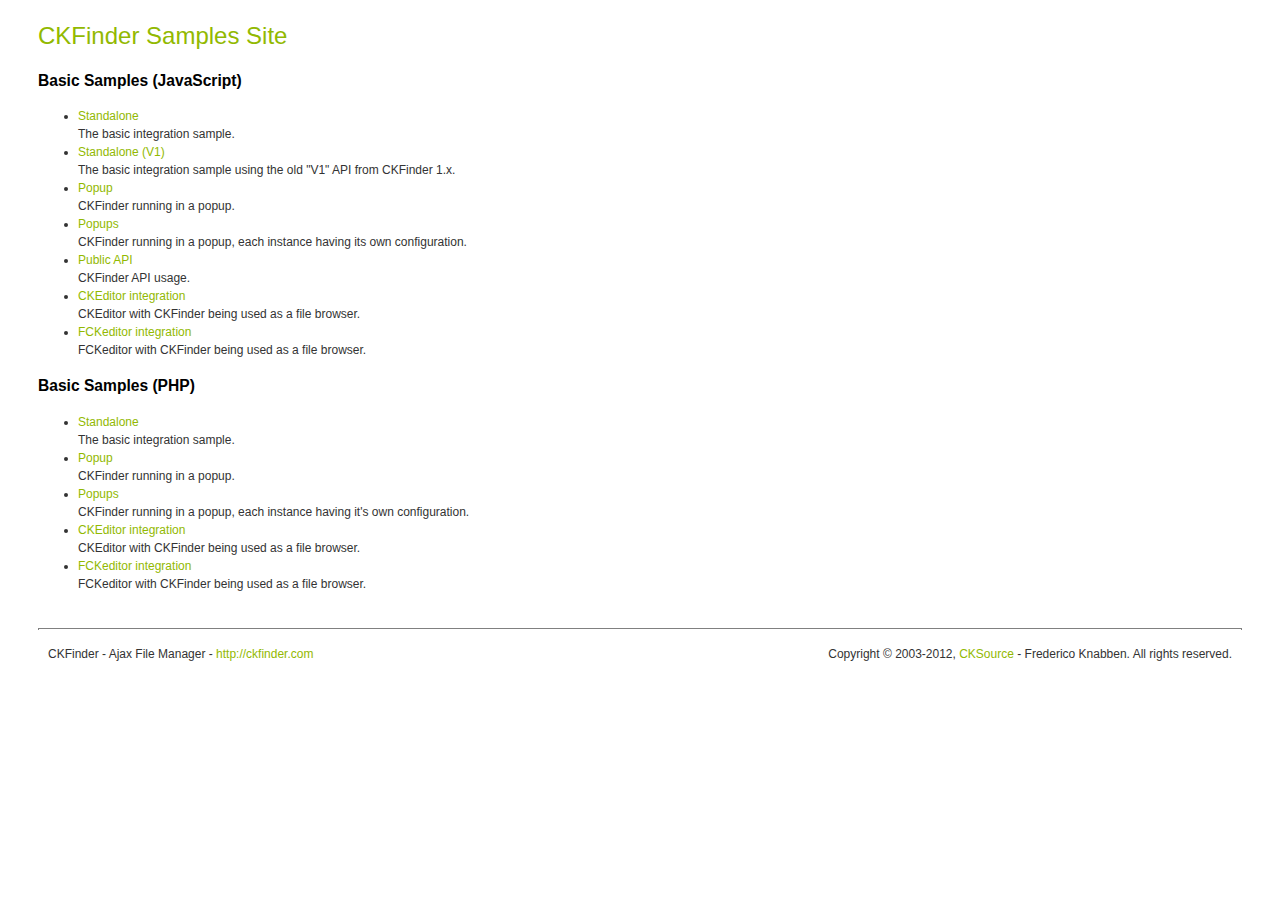
<file: public/ckfinder/_samples/index.html>
<!DOCTYPE html PUBLIC "-//W3C//DTD XHTML 1.0 Transitional//EN" "http://www.w3.org/TR/xhtml1/DTD/xhtml1-transitional.dtd">
<!--
 * CKFinder
 * ========
 * http://ckfinder.com
 * Copyright (C) 2007-2012, CKSource - Frederico Knabben. All rights reserved.
 *
 * The software, this file and its contents are subject to the CKFinder
 * License. Please read the license.txt file before using, installing, copying,
 * modifying or distribute this file or part of its contents. The contents of
 * this file is part of the Source Code of CKFinder.
-->
<html xmlns="http://www.w3.org/1999/xhtml">
<head>
	<title>CKFinder - Samples</title>
	<meta http-equiv="Content-Type" content="text/html; charset=utf-8" />
	<meta name="robots" content="noindex, nofollow" />
	<link href="sample.css" rel="stylesheet" type="text/css" />
</head>
<body>
	<h1 class="samples">
		CKFinder Samples Site
	</h1>
	<h2 class="samples">
		Basic Samples (JavaScript)
	</h2>
	<ul class="samples">
		<li><a class="samples" href="standalone.html">Standalone</a><br />The basic integration sample.</li>
		<li><a class="samples" href="standalone_v1.html">Standalone (V1)</a><br />The basic integration sample using the old "V1" API from CKFinder 1.x.</li>
		<li><a class="samples" href="popup.html">Popup</a><br />CKFinder running in a popup.</li>
		<li><a class="samples" href="popups.html">Popups</a><br />CKFinder running in a popup, each instance having its own configuration.</li>
		<li><a class="samples" href="public_api.html">Public API</a><br />CKFinder API usage.</li>
		<li><a class="samples" href="ckeditor.html">CKEditor integration</a><br />CKEditor with CKFinder being used as a file browser.</li>
		<li><a class="samples" href="fckeditor.html">FCKeditor integration</a><br />FCKeditor with CKFinder being used as a file browser.</li>
	</ul>
	<h2 class="samples">
		Basic Samples (PHP)
	</h2>
	<ul class="samples">
		<li><a class="samples" href="php/standalone.php">Standalone</a><br />The basic integration sample.</li>
		<li><a class="samples" href="php/popup.php">Popup</a><br />CKFinder running in a popup.</li>
		<li><a class="samples" href="php/popups.php">Popups</a><br />CKFinder running in a popup, each instance having it's own configuration.</li>
		<li><a class="samples" href="php/ckeditor.php">CKEditor integration</a><br />CKEditor with CKFinder being used as a file browser.</li>
		<li><a class="samples" href="php/fckeditor.php">FCKeditor integration</a><br />FCKeditor with CKFinder being used as a file browser.</li>
	</ul>
	<div id="footer">
		<hr />
		<p>
			CKFinder - Ajax File Manager - <a class="samples" href="http://ckfinder.com/">http://ckfinder.com</a>
		</p>
		<p id="copy">
			Copyright &copy; 2003-2012, <a class="samples" href="http://cksource.com/">CKSource</a> - Frederico Knabben. All rights reserved.
		</p>
	</div>
</body>
</html>
</file>
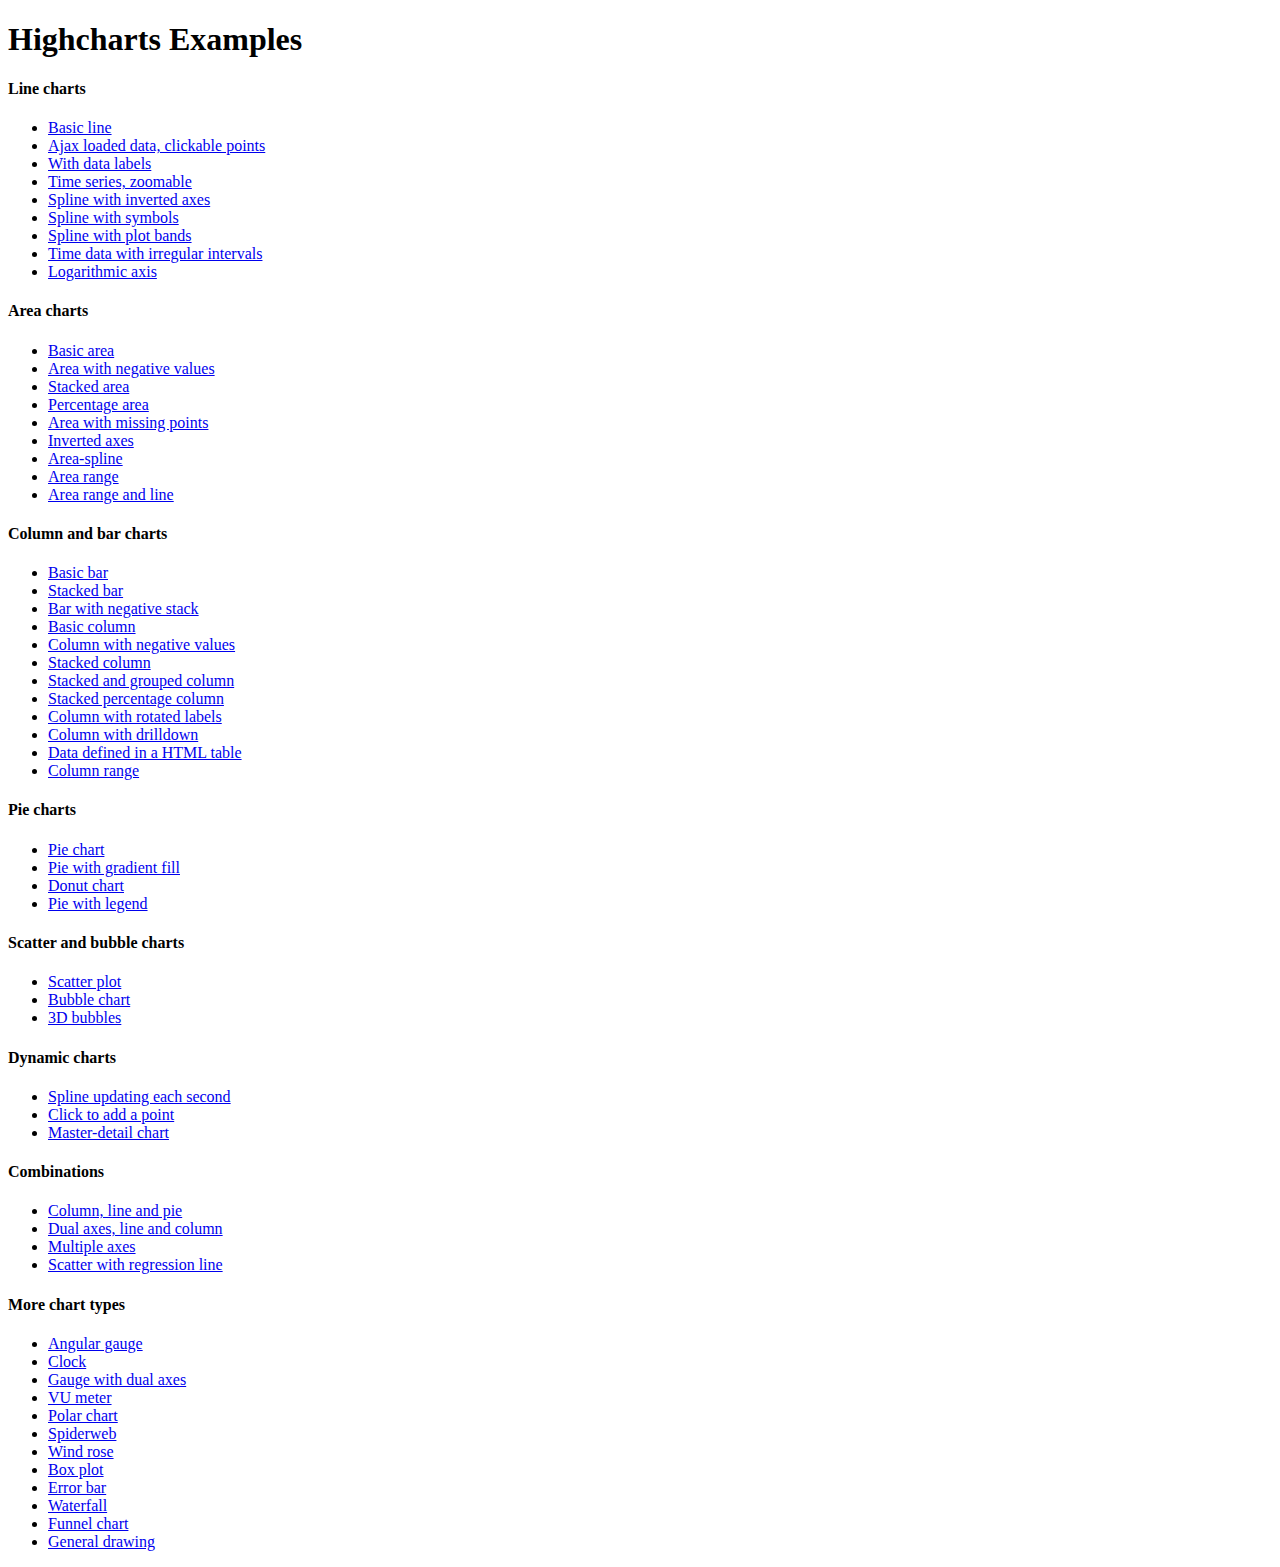
<file: public/admin/js/hightchart/index.htm>
<!DOCTYPE HTML PUBLIC "-//W3C//DTD HTML 4.01//EN" "http://www.w3.org/TR/html4/strict.dtd">
<html>
	<head>
		<meta http-equiv="Content-Type" content="text/html; charset=iso-utf-8" />
		<title>Highcharts Examples</title>
	</head>
	<body>
		<h1>Highcharts Examples</h1>
		<h4>Line charts</h4>
		<ul>
			<li><a href="examples/line-basic/index.htm">Basic line</a></li>
			<li><a href="examples/line-ajax/index.htm">Ajax loaded data, clickable points</a></li>
			<li><a href="examples/line-labels/index.htm">With data labels</a></li>
			<li><a href="examples/line-time-series/index.htm">Time series, zoomable</a></li>
			<li><a href="examples/spline-inverted/index.htm">Spline with inverted axes</a></li>
			<li><a href="examples/spline-symbols/index.htm">Spline with symbols</a></li>
			<li><a href="examples/spline-plot-bands/index.htm">Spline with plot bands</a></li>
			<li><a href="examples/spline-irregular-time/index.htm">Time data with irregular intervals</a></li>
			<li><a href="examples/line-log-axis/index.htm">Logarithmic axis</a></li>
		</ul>
		<h4>Area charts</h4>
		<ul>
			<li><a href="examples/area-basic/index.htm">Basic area</a></li>
			<li><a href="examples/area-negative/index.htm">Area with negative values</a></li>
			<li><a href="examples/area-stacked/index.htm">Stacked area</a></li>
			<li><a href="examples/area-stacked-percent/index.htm">Percentage area</a></li>
			<li><a href="examples/area-missing/index.htm">Area with missing points</a></li>
			<li><a href="examples/area-inverted/index.htm">Inverted axes</a></li>
			<li><a href="examples/areaspline/index.htm">Area-spline</a></li>
			<li><a href="examples/arearange/index.htm">Area range</a></li>
			<li><a href="examples/arearange-line/index.htm">Area range and line</a></li>
		</ul>
		<h4>Column and bar charts</h4>
		<ul>
			<li><a href="examples/bar-basic/index.htm">Basic bar</a></li>
			<li><a href="examples/bar-stacked/index.htm">Stacked bar</a></li>
			<li><a href="examples/bar-negative-stack/index.htm">Bar with negative stack</a></li>
			<li><a href="examples/column-basic/index.htm">Basic column</a></li>
			<li><a href="examples/column-negative/index.htm">Column with negative values</a></li>
			<li><a href="examples/column-stacked/index.htm">Stacked column</a></li>
			<li><a href="examples/column-stacked-and-grouped/index.htm">Stacked and grouped column</a></li>
			<li><a href="examples/column-stacked-percent/index.htm">Stacked percentage column</a></li>
			<li><a href="examples/column-rotated-labels/index.htm">Column with rotated labels</a></li>
			<li><a href="examples/column-drilldown/index.htm">Column with drilldown</a></li>
			<li><a href="examples/column-parsed/index.htm">Data defined in a HTML table</a></li>
			<li><a href="examples/columnrange/index.htm">Column range</a></li>
		</ul>
		<h4>Pie charts</h4>
		<ul>
			<li><a href="examples/pie-basic/index.htm">Pie chart</a></li>
			<li><a href="examples/pie-gradient/index.htm">Pie with gradient fill</a></li>
			<li><a href="examples/pie-donut/index.htm">Donut chart</a></li>
			<li><a href="examples/pie-legend/index.htm">Pie with legend</a></li>
		</ul>
		<h4>Scatter and bubble charts</h4>
		<ul>
			<li><a href="examples/scatter/index.htm">Scatter plot</a></li>
			<li><a href="examples/bubble/index.htm">Bubble chart</a></li>
			<li><a href="examples/bubble-3d/index.htm">3D bubbles</a></li>
		</ul>
		<h4>Dynamic charts</h4>
		<ul>
			<li><a href="examples/dynamic-update/index.htm">Spline updating each second</a></li>
			<li><a href="examples/dynamic-click-to-add/index.htm">Click to add a point</a></li>
			<li><a href="examples/dynamic-master-detail/index.htm">Master-detail chart</a></li>
		</ul>
		<h4>Combinations</h4>
		<ul>
			<li><a href="examples/combo/index.htm">Column, line and pie</a></li>
			<li><a href="examples/combo-dual-axes/index.htm">Dual axes, line and column</a></li>
			<li><a href="examples/combo-multi-axes/index.htm">Multiple axes</a></li>
			<li><a href="examples/combo-regression/index.htm">Scatter with regression line</a></li>
		</ul>
		<h4>More chart types</h4>
		<ul>
			<li><a href="examples/gauge-speedometer/index.htm">Angular gauge</a></li>
			<li><a href="examples/gauge-clock/index.htm">Clock</a></li>
			<li><a href="examples/gauge-dual/index.htm">Gauge with dual axes</a></li>
			<li><a href="examples/gauge-vu-meter/index.htm">VU meter</a></li>
			<li><a href="examples/polar/index.htm">Polar chart</a></li>
			<li><a href="examples/polar-spider/index.htm">Spiderweb</a></li>
			<li><a href="examples/polar-wind-rose/index.htm">Wind rose</a></li>
			<li><a href="examples/box-plot/index.htm">Box plot</a></li>
			<li><a href="examples/error-bar/index.htm">Error bar</a></li>
			<li><a href="examples/waterfall/index.htm">Waterfall</a></li>
			<li><a href="examples/funnel/index.htm">Funnel chart</a></li>
			<li><a href="examples/renderer/index.htm">General drawing</a></li>
		</ul>
	</body>
</html>
</file>
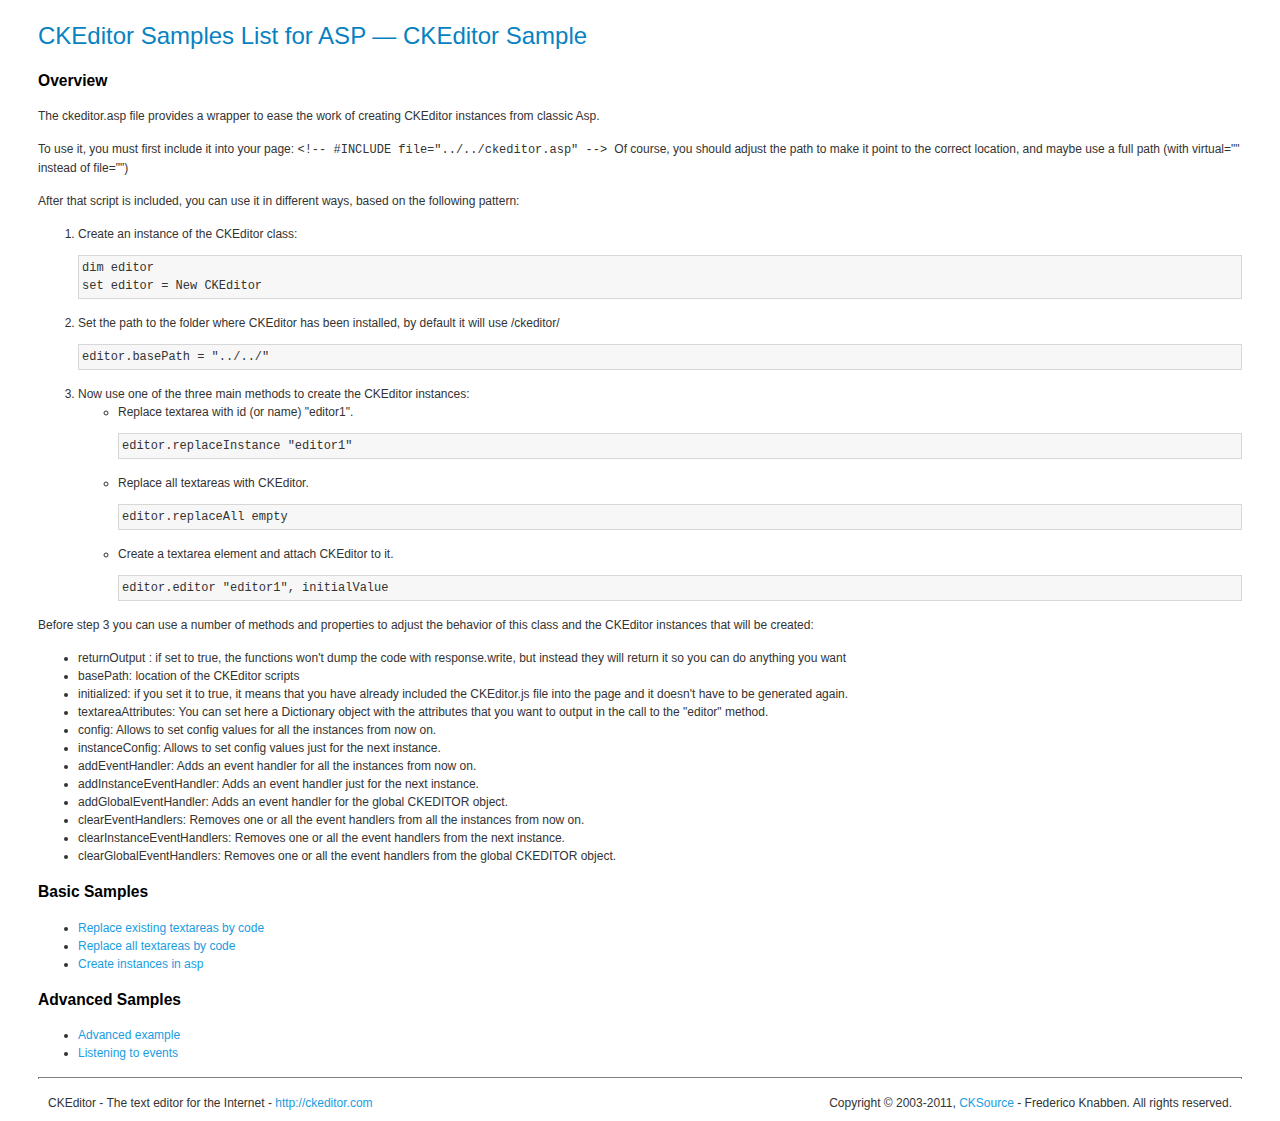
<file: public/ckeditor/_samples/asp/index.html>
<!DOCTYPE html PUBLIC "-//W3C//DTD XHTML 1.0 Transitional//EN" "http://www.w3.org/TR/xhtml1/DTD/xhtml1-transitional.dtd">
<!--
Copyright (c) 2003-2011, CKSource - Frederico Knabben. All rights reserved.
For licensing, see LICENSE.html or http://ckeditor.com/license
-->
<html xmlns="http://www.w3.org/1999/xhtml">
<head>
	<title>ASP integration Samples List &mdash; CKEditor</title>
	<link type="text/css" rel="stylesheet" href="../sample.css" />
</head>
<body>
	<h1 class="samples">
		CKEditor Samples List for ASP &mdash; CKEditor Sample
	</h1>
	<h2 class="samples">
		Overview
	</h2>
	<p>The ckeditor.asp file provides a wrapper to ease the work of creating CKEditor instances from classic Asp.</p>
	<p>To use it, you must first include it into your page:
	<code>
		&lt;!-- #INCLUDE file="../../ckeditor.asp" --&gt;
	</code>
	Of course, you should adjust the path to make it point to the correct location, and maybe use a full path (with virtual="" instead of file="")
	</p>
	<p>After that script is included, you can use it in different ways, based on the following pattern:</p>

<ol>
	<li>
		Create an instance of the CKEditor class:
<pre class="samples">dim editor
set editor = New CKEditor</pre>
	</li>
	<li>
		Set the path to the folder where CKEditor has been installed, by default it will use /ckeditor/
		<pre class="samples">editor.basePath = "../../"</pre>
	</li>
	<li>
	Now use one of the three main methods to create the CKEditor instances:
	<ul class="samples">
		<li>
				Replace textarea with id (or name) "editor1".
			<pre class="samples">editor.replaceInstance "editor1"</pre>
		</li>
		<li>
			Replace all textareas with CKEditor.
			<pre class="samples">editor.replaceAll empty</pre>
		</li>
		<li>
			Create a textarea element and attach CKEditor to it.
			<pre class="samples">editor.editor "editor1", initialValue</pre>
		</li>
	</ul>
	</li>
</ol>
<p>Before step 3 you can use a number of methods and properties to adjust the behavior of this class and the CKEditor instances
that will be created:</p>
<ul class="samples">
	<li>returnOutput : if set to true, the functions won't dump the code with response.write, but instead they will return it so
	you can do anything you want</li>
	<li>basePath: location of the CKEditor scripts</li>
	<li>initialized: if you set it to true, it means that you have already included the CKEditor.js file into the page and it
		doesn't have to be generated again.</li>
	<li>textareaAttributes: You can set here a Dictionary object with the attributes that you want to output in the call to the "editor" method.</li>

	<li>config: Allows to set config values for all the instances from now on.</li>
	<li>instanceConfig: Allows to set config values just for the next instance.</li>

	<li>addEventHandler: Adds an event handler for all the instances from now on.</li>
	<li>addInstanceEventHandler: Adds an event handler just for the next instance.</li>
	<li>addGlobalEventHandler: Adds an event handler for the global CKEDITOR object.</li>

	<li>clearEventHandlers: Removes one or all the event handlers from all the instances from now on.</li>
	<li>clearInstanceEventHandlers: Removes one or all the event handlers  from the next instance.</li>
	<li>clearGlobalEventHandlers: Removes one or all the event handlers  from the global CKEDITOR object.</li>

</ul>

	<h2 class="samples">
		Basic Samples
	</h2>
	<ul class="samples">
		<li><a class="samples" href="replace.asp">Replace existing textareas by code</a></li>
		<li><a class="samples" href="replaceall.asp">Replace all textareas by code</a></li>
		<li><a class="samples" href="standalone.asp">Create instances in asp</a></li>
	</ul>
	<h2 class="samples">
		Advanced Samples
	</h2>
	<ul class="samples">
		<li><a class="samples" href="advanced.asp">Advanced example</a></li>
		<li><a class="samples" href="events.asp">Listening to events</a></li>
	</ul>
	<div id="footer">
		<hr />
		<p>
			CKEditor - The text editor for the Internet - <a class="samples" href="http://ckeditor.com/">http://ckeditor.com</a>
		</p>
		<p id="copy">
			Copyright &copy; 2003-2011, <a class="samples" href="http://cksource.com/">CKSource</a> - Frederico Knabben. All rights reserved.
		</p>
	</div>
</body>
</html>
</file>
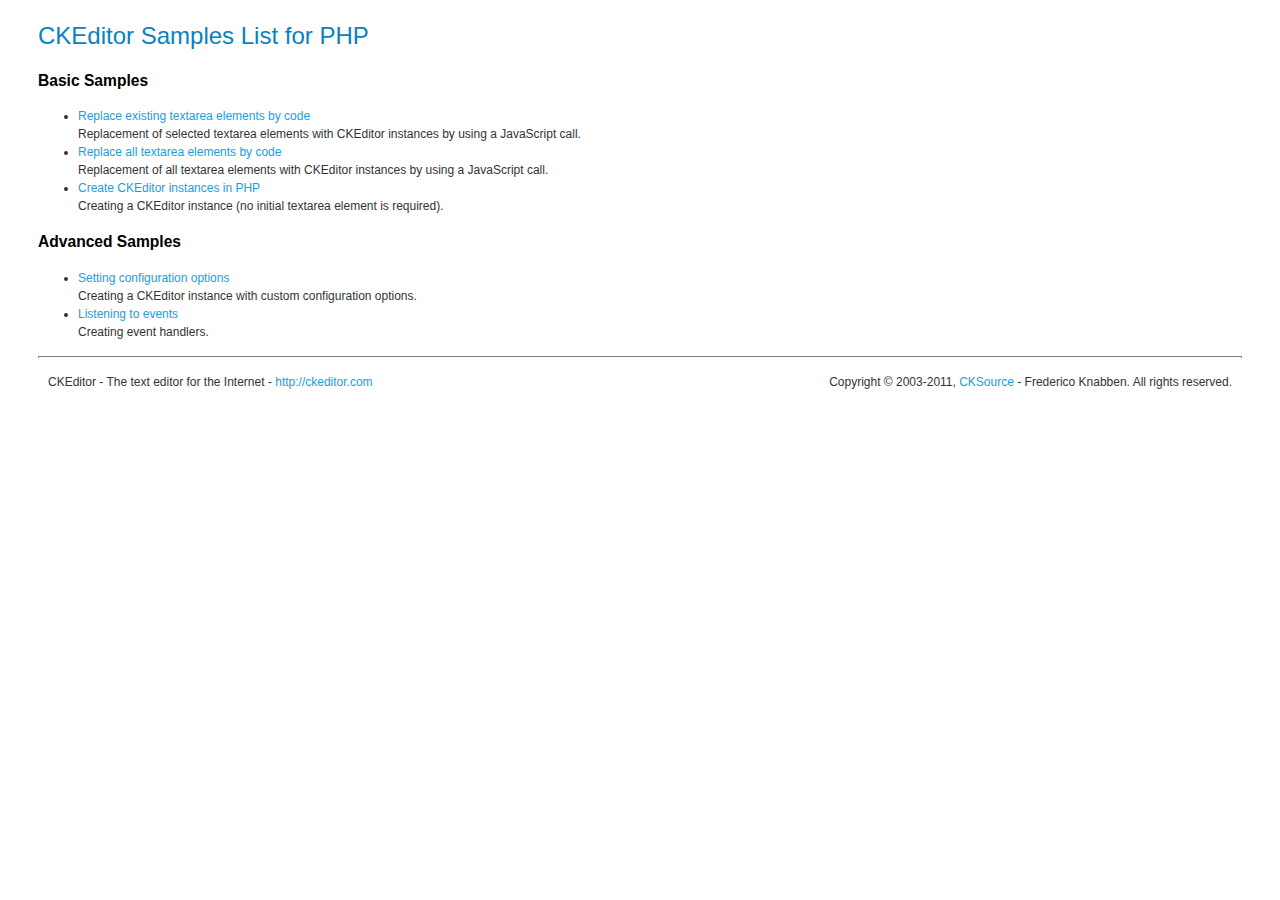
<file: public/ckeditor/_samples/php/index.html>
<!DOCTYPE html PUBLIC "-//W3C//DTD XHTML 1.0 Transitional//EN" "http://www.w3.org/TR/xhtml1/DTD/xhtml1-transitional.dtd">
<!--
Copyright (c) 2003-2011, CKSource - Frederico Knabben. All rights reserved.
For licensing, see LICENSE.html or http://ckeditor.com/license
-->
<html xmlns="http://www.w3.org/1999/xhtml">
<head>
  <meta content="text/html; charset=utf-8" http-equiv="content-type" />
	<title>CKEditor Samples &mdash; PHP Integration</title>
	<link type="text/css" rel="stylesheet" href="../sample.css" />
</head>
<body>
	<h1 class="samples">
		CKEditor Samples List for PHP
	</h1>
	<h2 class="samples">
		Basic Samples
	</h2>
	<ul class="samples">
		<li><a class="samples" href="replace.php">Replace existing textarea elements by code</a><br />
		Replacement of selected textarea elements with CKEditor instances by using a JavaScript call.</li>
		<li><a class="samples" href="replaceall.php">Replace all textarea elements by code</a><br />
		Replacement of all textarea elements with CKEditor instances by using a JavaScript call.</li>
		<li><a class="samples" href="standalone.php">Create CKEditor instances in PHP</a><br />
		Creating a CKEditor instance (no initial textarea element is required).</li>
	</ul>
	<h2 class="samples">
		Advanced Samples
	</h2>
	<ul class="samples">
		<li><a class="samples" href="advanced.php">Setting configuration options</a><br />
		Creating a CKEditor instance with custom configuration options.</li>
		<li><a class="samples" href="events.php">Listening to events</a><br />
		Creating event handlers.
		</li>
	</ul>
	<div id="footer">
		<hr />
		<p>
			CKEditor - The text editor for the Internet - <a class="samples" href="http://ckeditor.com/">http://ckeditor.com</a>
		</p>
		<p id="copy">
			Copyright &copy; 2003-2011, <a class="samples" href="http://cksource.com/">CKSource</a> - Frederico Knabben. All rights reserved.
		</p>
	</div>
</body>
</html>
</file>
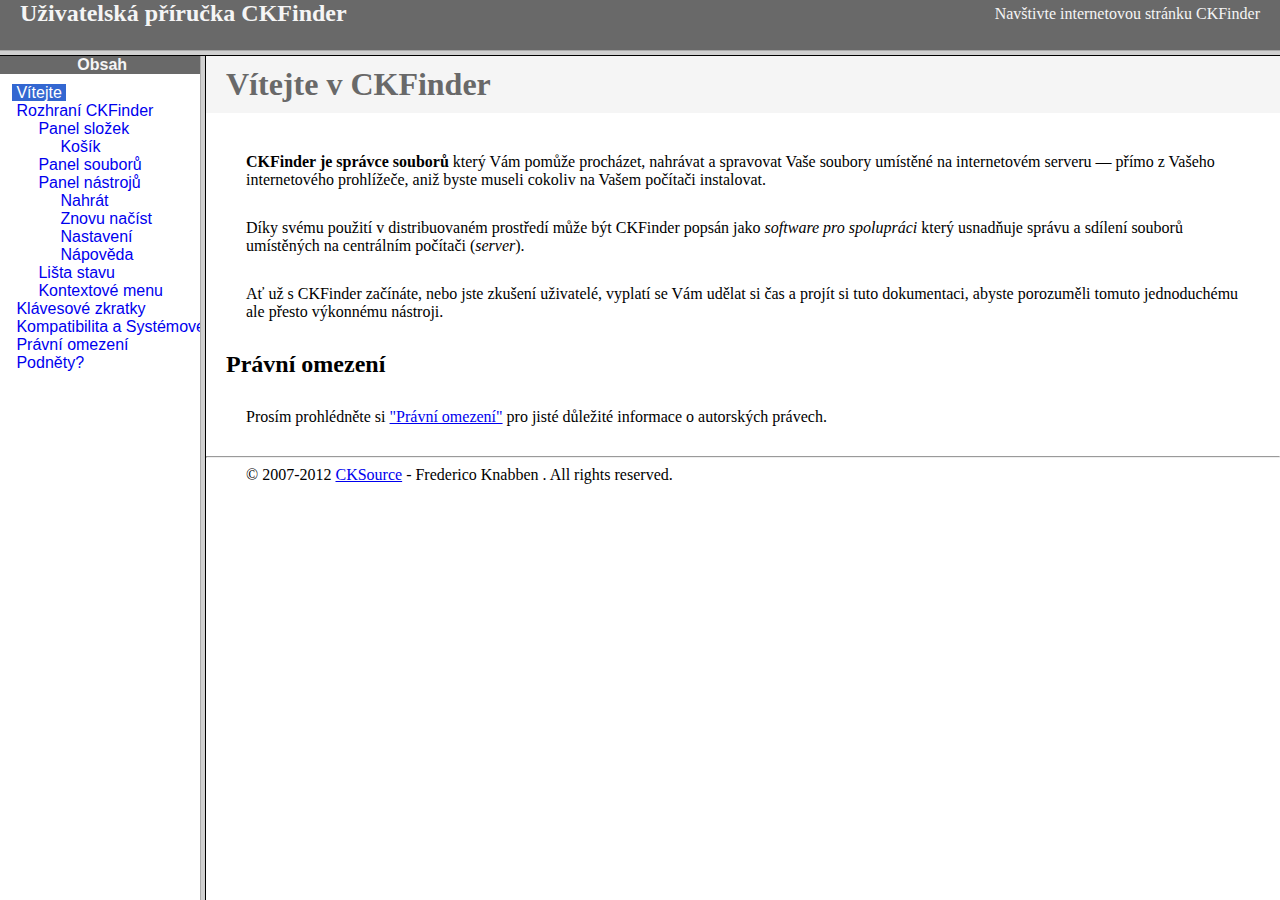
<file: public/ckfinder/help/cs/index.html>
<!DOCTYPE HTML PUBLIC "-//W3C//DTD HTML 4.01 Frameset//EN" "http://www.w3.org/TR/html4/frameset.dtd">
<html lang="cs">
<head>
	<title>Uživatelská příručka CKFinder</title>
	<meta name="robots" content="noindex, nofollow">
	<meta http-equiv="Content-Type" content="text/html; charset=utf-8">
	<style type="text/css">
		frame {border-color:#f5f5f5}
	</style>
</head>
<frameset rows="50,*">
	<frame src="files/header.html" noresize="noresize" frameborder="0">
	<frameset cols="200,*">
			<frame src="files/toc.html">
			<frame src="files/001.html" name="CKDocsMain">
	</frameset>
</frameset>
</html>
</file>
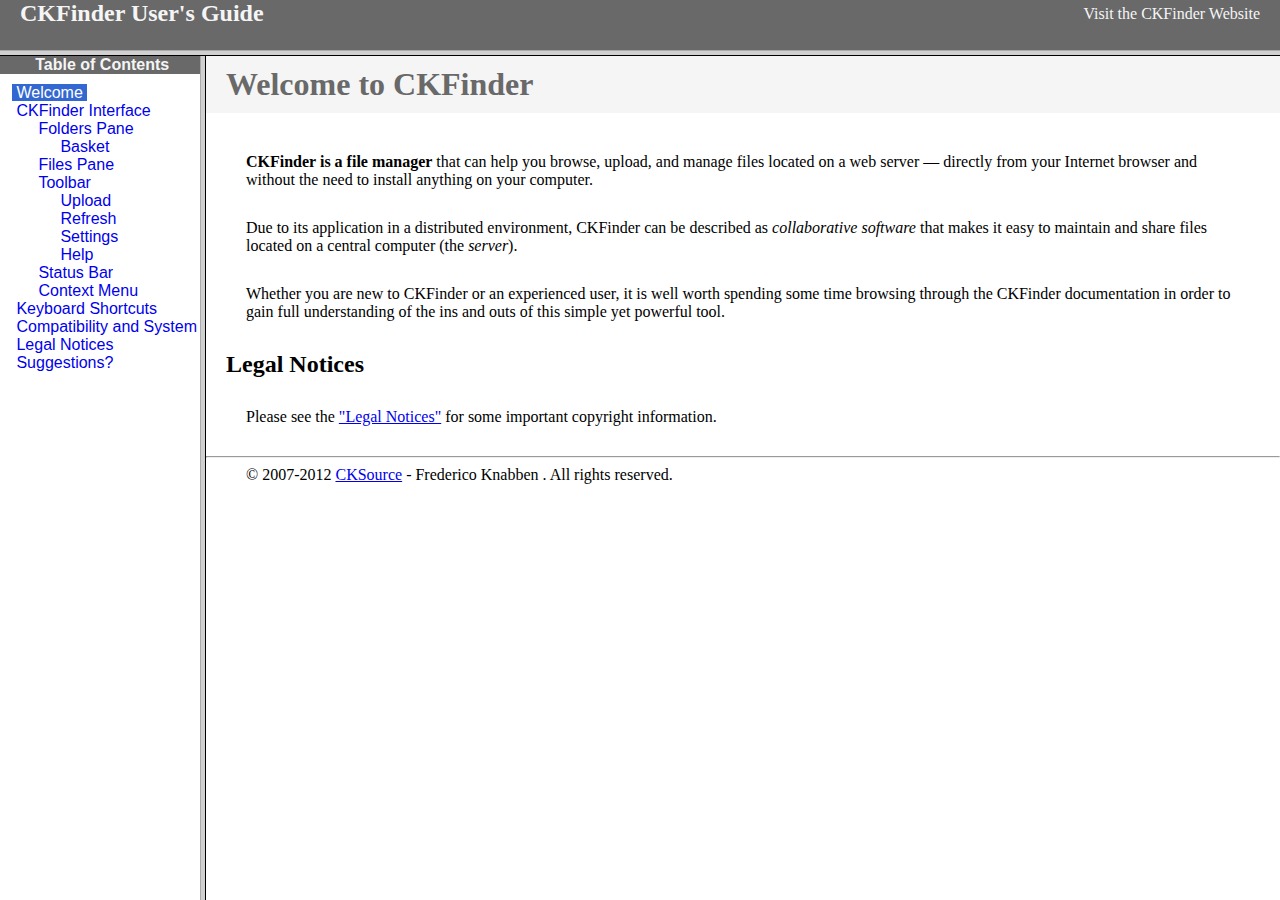
<file: public/ckfinder/help/en/index.html>
<!DOCTYPE HTML PUBLIC "-//W3C//DTD HTML 4.01 Frameset//EN" "http://www.w3.org/TR/html4/frameset.dtd">
<html lang="en">
<head>
	<title>CKFinder User's Guide</title>
	<meta name="robots" content="noindex, nofollow">
	<meta http-equiv="Content-Type" content="text/html; charset=utf-8">
	<style type="text/css">
		frame {border-color:#f5f5f5}
	</style>
</head>
<frameset rows="50,*">
	<frame src="files/header.html" noresize="noresize" frameborder="0">
	<frameset cols="200,*">
			<frame src="files/toc.html">
			<frame src="files/001.html" name="CKDocsMain">
	</frameset>
</frameset>
</html>
</file>
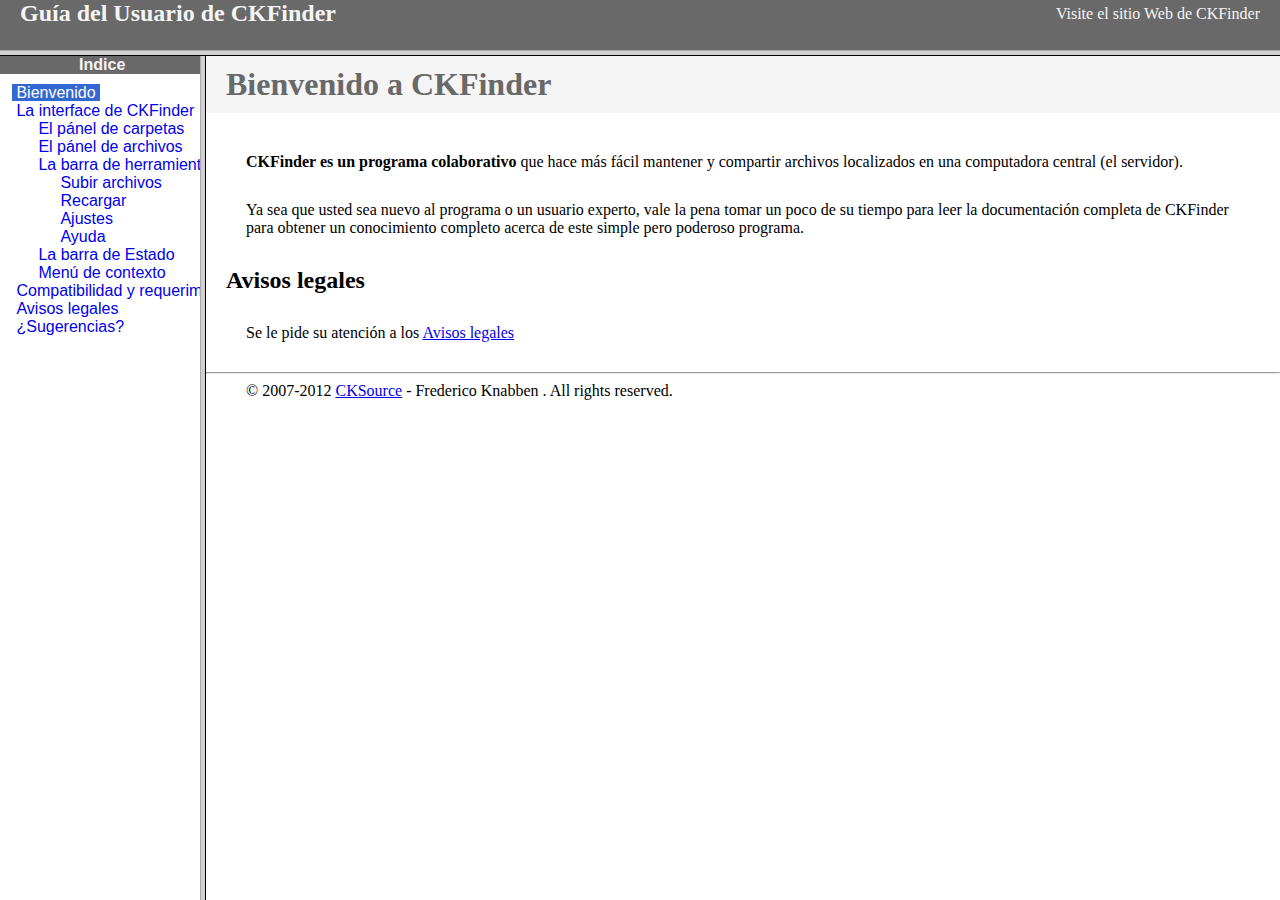
<file: public/ckfinder/help/es-mx/index.html>
<!DOCTYPE HTML PUBLIC "-//W3C//DTD HTML 4.01 Frameset//EN" "http://www.w3.org/TR/html4/frameset.dtd">
<html lang="es-mx">
<head>
	<title>Gu&iacute;a para el usuario de CKFinder</title>
	<meta http-equiv="Content-Type" content="text/html; charset=utf-8">
	<meta name="robots" content="noindex, nofollow">
	<style type="text/css">
		frame {border-color:#f5f5f5}
	</style>
</head>
<frameset rows="50,*">
	<frame src="files/header.html" noresize="noresize" frameborder="0">
	<frameset cols="200,*">
			<frame src="files/toc.html">
			<frame src="files/001.html" name="CKDocsMain">
	</frameset>
</frameset>
</html>
</file>
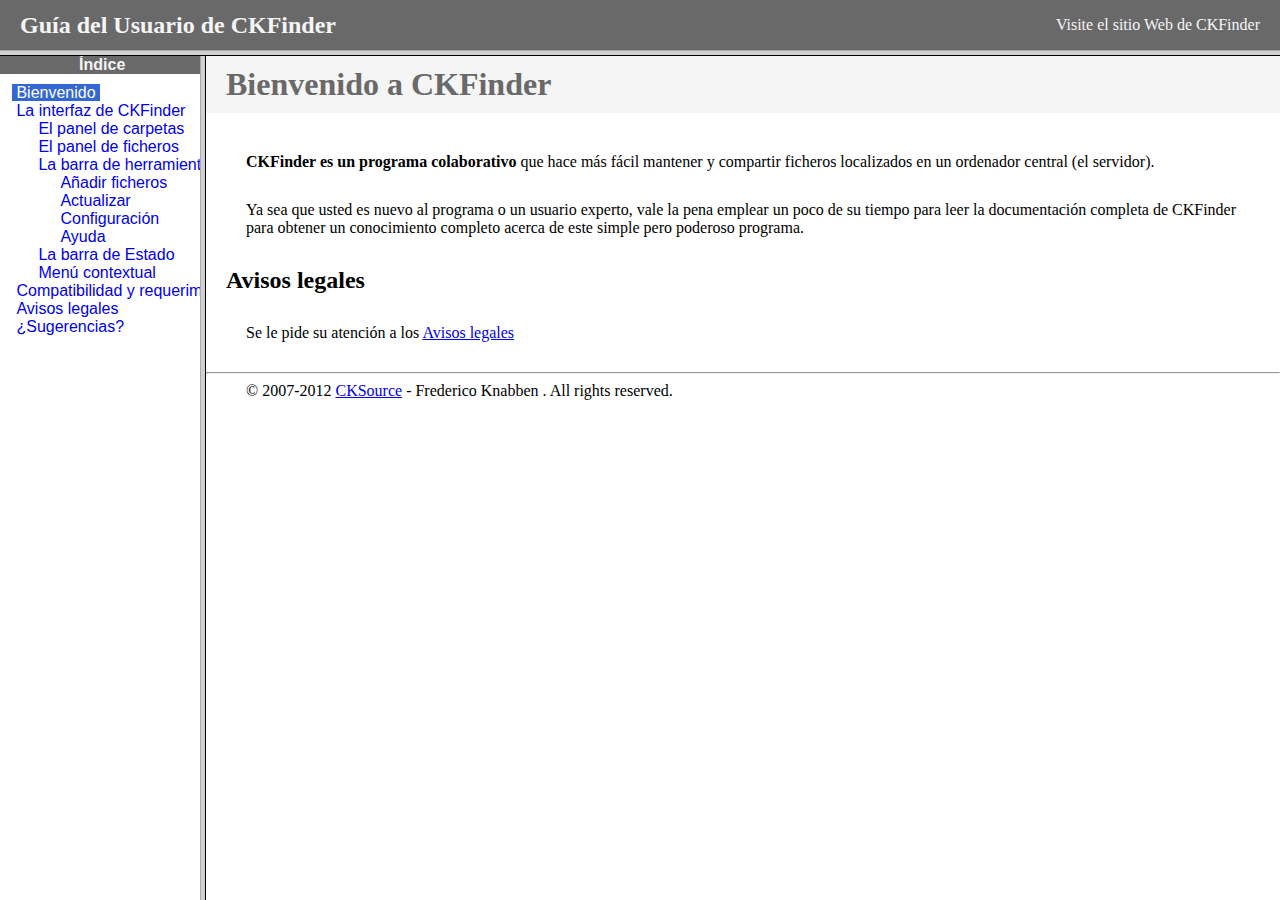
<file: public/ckfinder/help/es/index.html>
<!DOCTYPE HTML PUBLIC "-//W3C//DTD HTML 4.01 Frameset//EN" "http://www.w3.org/TR/html4/frameset.dtd">
<html lang="es">
<head>
	<title>Gu&iacute;a para el usuario de CKFinder</title>
	<meta http-equiv="Content-Type" content="text/html; charset=utf-8">
	<meta name="robots" content="noindex, nofollow">
	<style type="text/css">
		frame {border-color:#f5f5f5}
	</style>
</head>
<frameset rows="50,*">
	<frame src="files/header.html" noresize="noresize" frameborder="0">
	<frameset cols="200,*">
			<frame src="files/toc.html">
			<frame src="files/001.html" name="CKDocsMain">
	</frameset>
</frameset>
</html>
</file>
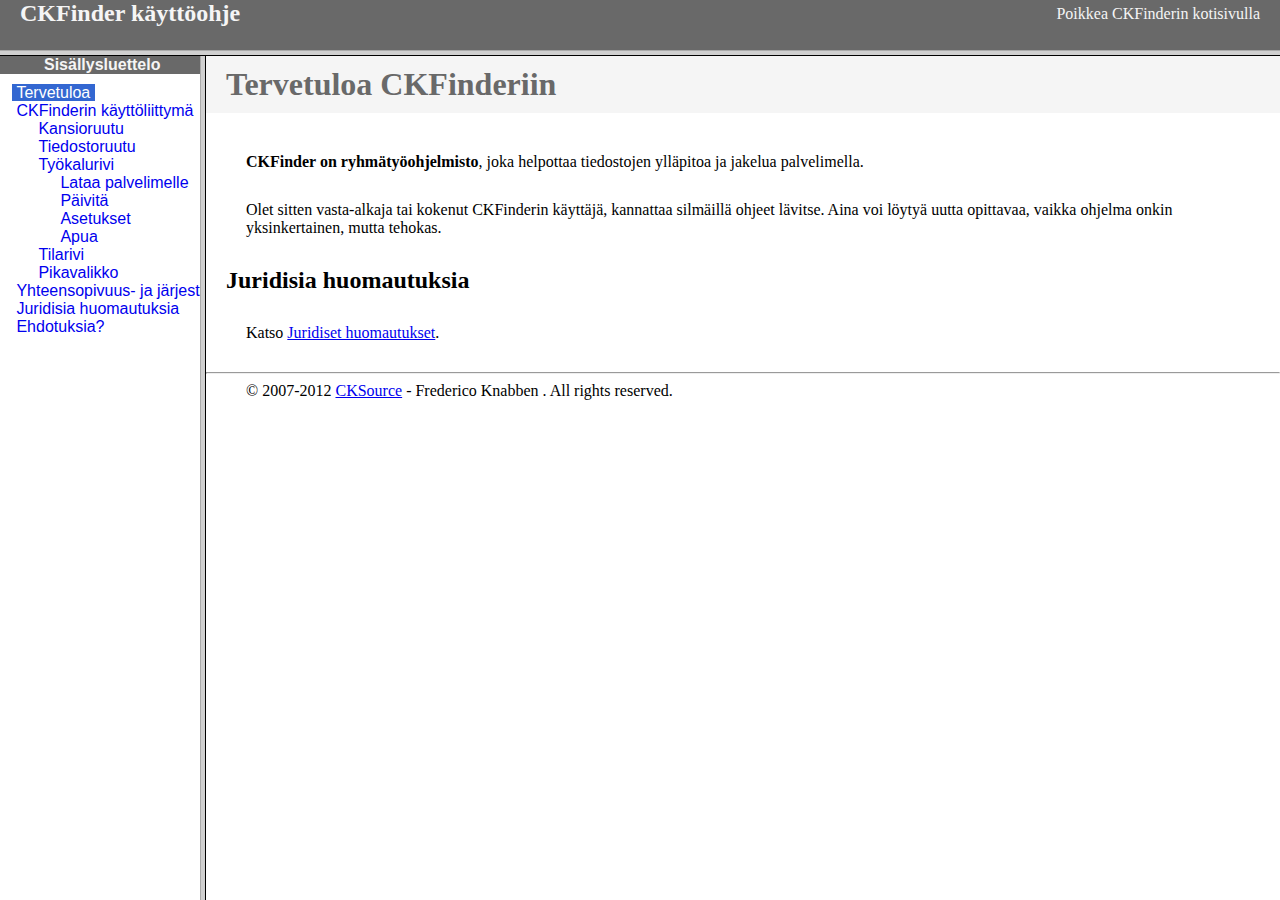
<file: public/ckfinder/help/fi/index.html>
<!DOCTYPE HTML PUBLIC "-//W3C//DTD HTML 4.01 Frameset//EN" "http://www.w3.org/TR/html4/frameset.dtd">
<html lang="fi">
<head>
	<title>CKFinder käyttöohje</title>
	<meta http-equiv="Content-Type" content="text/html; charset=utf-8">
	<meta name="robots" content="noindex, nofollow">
	<style type="text/css">
		frame {border-color:#f5f5f5}
	</style>
</head>
<frameset rows="50,*">
	<frame src="files/header.html" noresize="noresize" frameborder="0">
	<frameset cols="200,*">
			<frame src="files/toc.html">
			<frame src="files/001.html" name="CKDocsMain">
	</frameset>
</frameset>
</html>
</file>
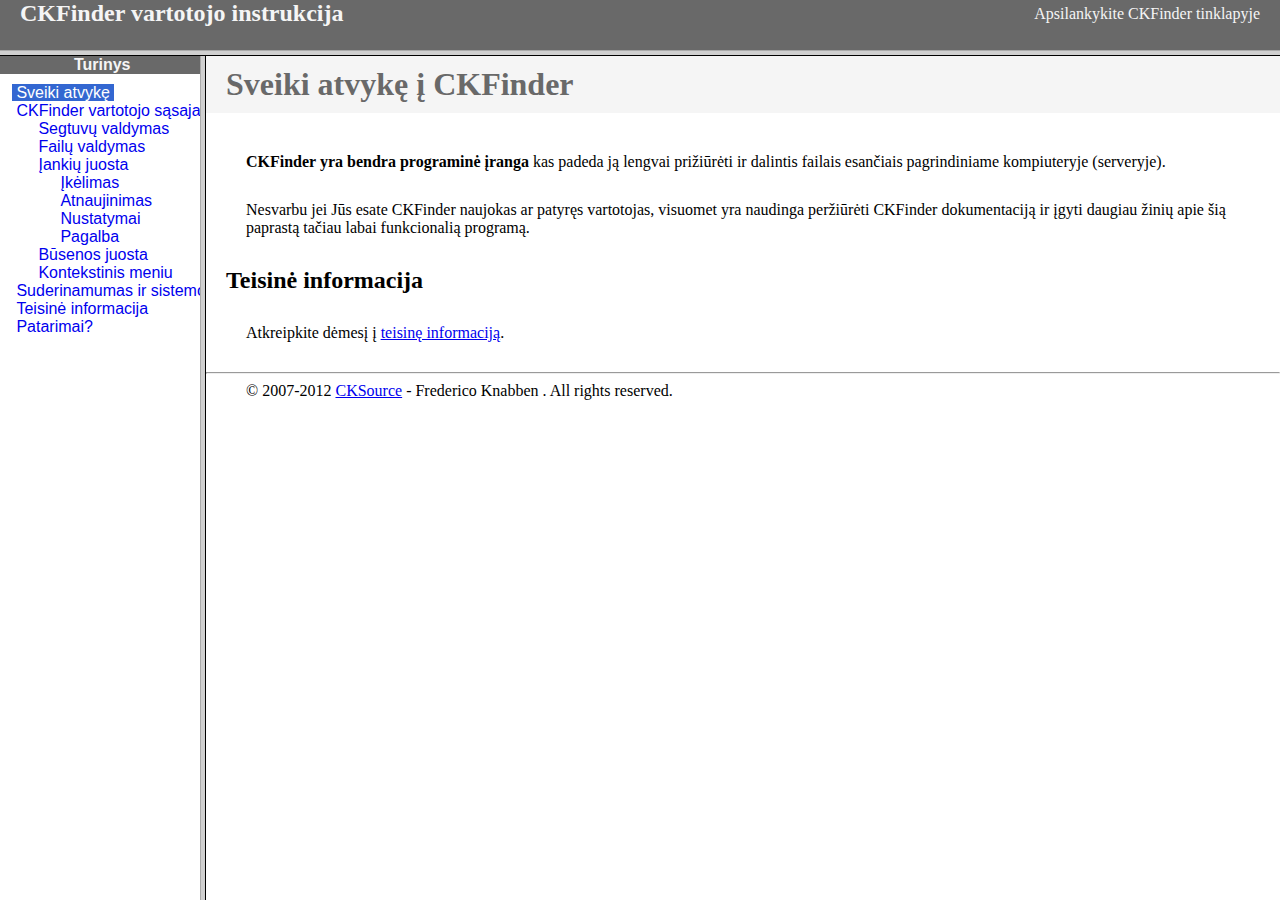
<file: public/ckfinder/help/lt/index.html>
<!DOCTYPE HTML PUBLIC "-//W3C//DTD HTML 4.01 Frameset//EN" "http://www.w3.org/TR/html4/frameset.dtd">
<html lang="lt">
<head>
	<title>CKFinder User's Guide</title>
	<meta http-equiv="Content-Type" content="text/html; charset=utf-8">
	<meta name="robots" content="noindex, nofollow">
	<style type="text/css">
		frame {border-color:#f5f5f5}
	</style>
</head>
<frameset rows="50,*">
	<frame src="files/header.html" noresize="noresize" frameborder="0">
	<frameset cols="200,*">
			<frame src="files/toc.html">
			<frame src="files/001.html" name="CKDocsMain">
	</frameset>
</frameset>
</html>
</file>
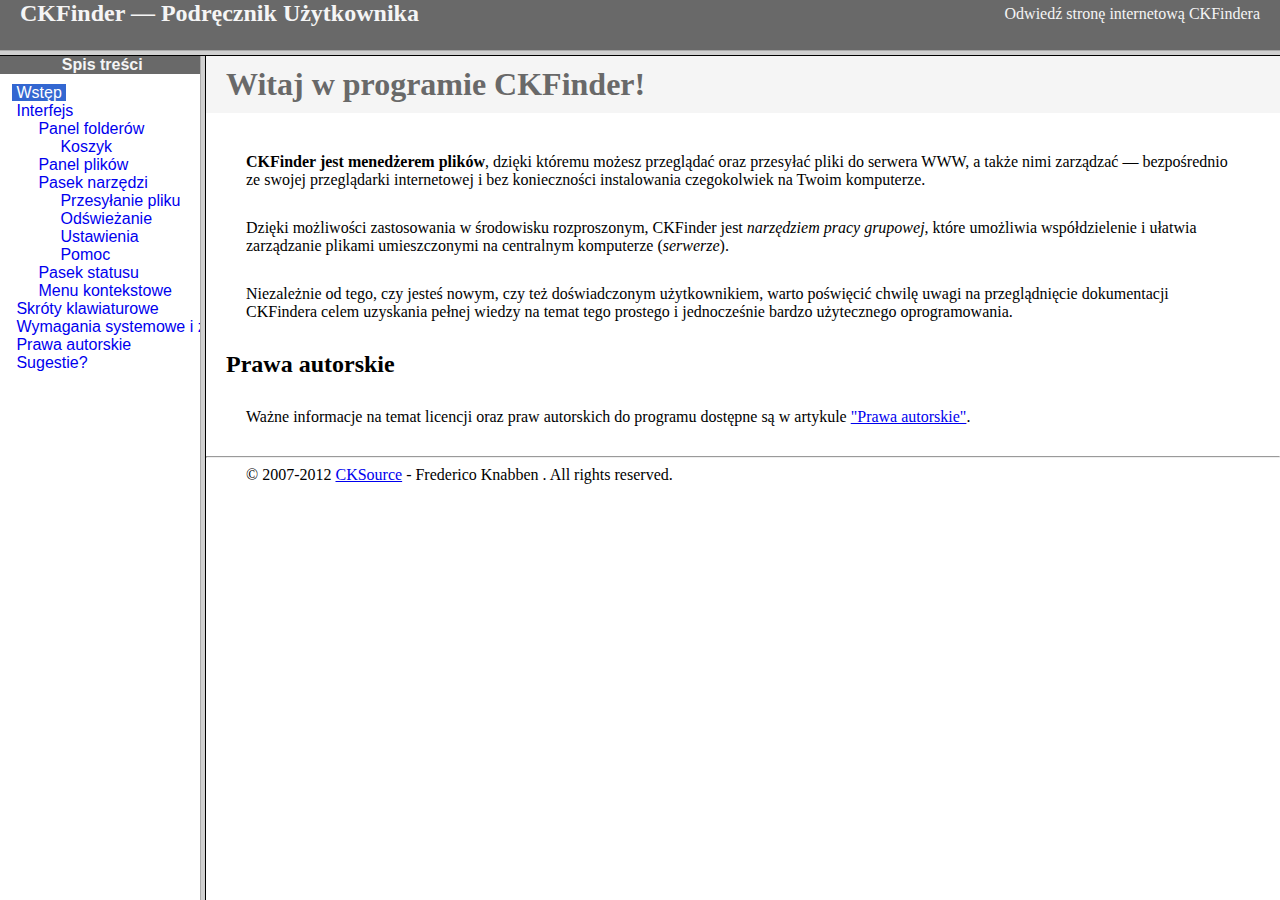
<file: public/ckfinder/help/pl/index.html>
<!DOCTYPE HTML PUBLIC "-//W3C//DTD HTML 4.01 Frameset//EN" "http://www.w3.org/TR/html4/frameset.dtd">
<html lang="pl">
<head>
	<title>CKFinder &mdash; Podręcznik Użytkownika</title>
	<meta http-equiv="Content-Type" content="text/html; charset=utf-8">
	<meta name="robots" content="noindex, nofollow">
	<style type="text/css">
		frame {border-color:#f5f5f5}
	</style>
</head>
<frameset rows="50,*">
	<frame src="files/header.html" noresize="noresize" frameborder="0">
	<frameset cols="200,*">
			<frame src="files/toc.html">
			<frame src="files/001.html" name="CKDocsMain">
	</frameset>
</frameset>
</html>
</file>
<file: public/ckfinder/_samples/sample.css>
/*
 * CKFinder
 * ========
 * http://ckfinder.com
 * Copyright (C) 2007-2012, CKSource - Frederico Knabben. All rights reserved.
 *
 * The software, this file and its contents are subject to the CKFinder
 * License. Please read the license.txt file before using, installing, copying,
 * modifying or distribute this file or part of its contents. The contents of
 * this file is part of the Source Code of CKFinder.
 *
 * Styles used in the samples pages.
 */

html, body, h1, h2, h3, h4, h5, h6, div, span, blockquote, p, address, form, fieldset, img, ul, ol, dl, dt, dd, li, hr, table, td, th, strong, em, sup, sub, dfn, ins, del, q, cite, var, samp, code, kbd, tt, pre {
	line-height: 1.5em;
}

body {
	padding:10px 30px;
}

input, textarea, select, option, optgroup, button, td, th {
	font-size: 100%;
}

pre,
code,
kbd,
samp,
tt{
  font-family: monospace,monospace;
  font-size: 1em;
}

h1.samples {
  color:#92B901;
  font-size:200%;
  font-weight:normal;
  margin: 0;
  padding: 0;
}

h2.samples {
  color:#000000;
  font-size:130%;
  margin: 0;
  padding: 0;
}

p, blockquote, address, form, pre, dl, h1.samples, h2.samples {
	margin-bottom:15px;
}

ul.samples {
	margin-bottom:15px;
}

.clear {
	clear:both;
}

fieldset
{
	margin: 0;
	padding: 10px;
}

body, input, textarea {
	color: #333333;
	font-family: Arial, Helvetica, sans-serif;
}

body {
	font-size: 75%;
}

a.samples {
	color: #92B901;
	text-decoration:none;
}

a.samples:hover {
  text-decoration:underline;
	color: #BED567;
}

form
{
	margin: 0;
	padding: 0;
}

pre.samples
{
	background-color: #F7F7F7;
	border: 1px solid #D7D7D7;
	overflow: auto;
	padding: 0.25em;
}

#alerts
{
	color: Red;
}

#footer {
	clear: both;
	padding-top: 10px;
}
#footer hr
{
	margin: 10px 0 15px 0;
	height: 1px;
	border: solid 1px gray;
	border-bottom: none;
}

#footer p
{
	margin: 0 10px 10px 10px;
	float: left;
}

#footer #copy
{
	float: right;
}

#outputSample
{
	width: 100%;
	table-layout: fixed;
}

#outputSample thead th
{
	color: #dddddd;
	background-color: #999999;
	padding: 4px;
	white-space: nowrap;
}

#outputSample tbody th
{
	vertical-align: top;
	text-align: left;
}

#outputSample pre
{
	margin: 0;
	padding: 0;
	white-space: pre; /* CSS2 */
	white-space: -moz-pre-wrap; /* Mozilla*/
	white-space: -o-pre-wrap; /* Opera 7 */
	white-space: pre-wrap; /* CSS 2.1 */
	white-space: pre-line; /* CSS 3 (and 2.1 as well, actually) */
	word-wrap: break-word; /* IE */
}

.description {
	border: 1px dotted #B7B7B7;
	margin-bottom: 10px;
	padding: 20px 10px 20px;
}

label {
	display: block;
	margin-bottom:6px;
}

.cke_dialog label
{
	display: inline;
	margin-bottom: auto;
}
</file>
<file: public/ckeditor/_samples/sample.css>
/*
Copyright (c) 2003-2011, CKSource - Frederico Knabben. All rights reserved.
For licensing, see LICENSE.html or http://ckeditor.com/license
*/

html, body, h1, h2, h3, h4, h5, h6, div, span, blockquote, p, address, form, fieldset, img, ul, ol, dl, dt, dd, li, hr, table, td, th, strong, em, sup, sub, dfn, ins, del, q, cite, var, samp, code, kbd, tt, pre {
	line-height: 1.5em;
}

body {
	padding:10px 30px;
}

input, textarea, select, option, optgroup, button, td, th {
	font-size: 100%;
}

pre,
code,
kbd,
samp,
tt{
  font-family: monospace,monospace;
  font-size: 1em;
}

h1.samples {
  color:#0782C1;
  font-size:200%;
  font-weight:normal;
  margin: 0;
  padding: 0;
}

h2.samples {
  color:#000000;
  font-size:130%;
  margin: 0;
  padding: 0;
}

p, blockquote, address, form, pre, dl, h1.samples, h2.samples {
	margin-bottom:15px;
}

ul.samples {
	margin-bottom:15px;
}

.clear {
	clear:both;
}

fieldset
{
	margin: 0;
	padding: 10px;
}

body, input, textarea {
	color: #333333;
	font-family: Arial, Helvetica, sans-serif;
}

body {
	font-size: 75%;
}

a.samples {
	color:#189DE1;
	text-decoration:none;
}

a.samples:hover {
  text-decoration:underline;
}

form
{
	margin: 0;
	padding: 0;
}

pre.samples
{
	background-color: #F7F7F7;
	border: 1px solid #D7D7D7;
	overflow: auto;
	padding: 0.25em;
}

#alerts
{
	color: Red;
}

#footer hr
{
	margin: 10px 0 15px 0;
	height: 1px;
	border: solid 1px gray;
	border-bottom: none;
}

#footer p
{
	margin: 0 10px 10px 10px;
	float: left;
}

#footer #copy
{
	float: right;
}

#outputSample
{
	width: 100%;
	table-layout: fixed;
}

#outputSample thead th
{
	color: #dddddd;
	background-color: #999999;
	padding: 4px;
	white-space: nowrap;
}

#outputSample tbody th
{
	vertical-align: top;
	text-align: left;
}

#outputSample pre
{
	margin: 0;
	padding: 0;
	white-space: pre; /* CSS2 */
	white-space: -moz-pre-wrap; /* Mozilla*/
	white-space: -o-pre-wrap; /* Opera 7 */
	white-space: pre-wrap; /* CSS 2.1 */
	white-space: pre-line; /* CSS 3 (and 2.1 as well, actually) */
	word-wrap: break-word; /* IE */
}

.description {
	border: 1px dotted #B7B7B7;
	margin-bottom: 10px;
	padding: 10px 10px 0;
}

label {
	display: block;
	margin-bottom:6px;
}

.cke_dialog label
{
	display: inline;
	margin-bottom: auto;
}
</file>
